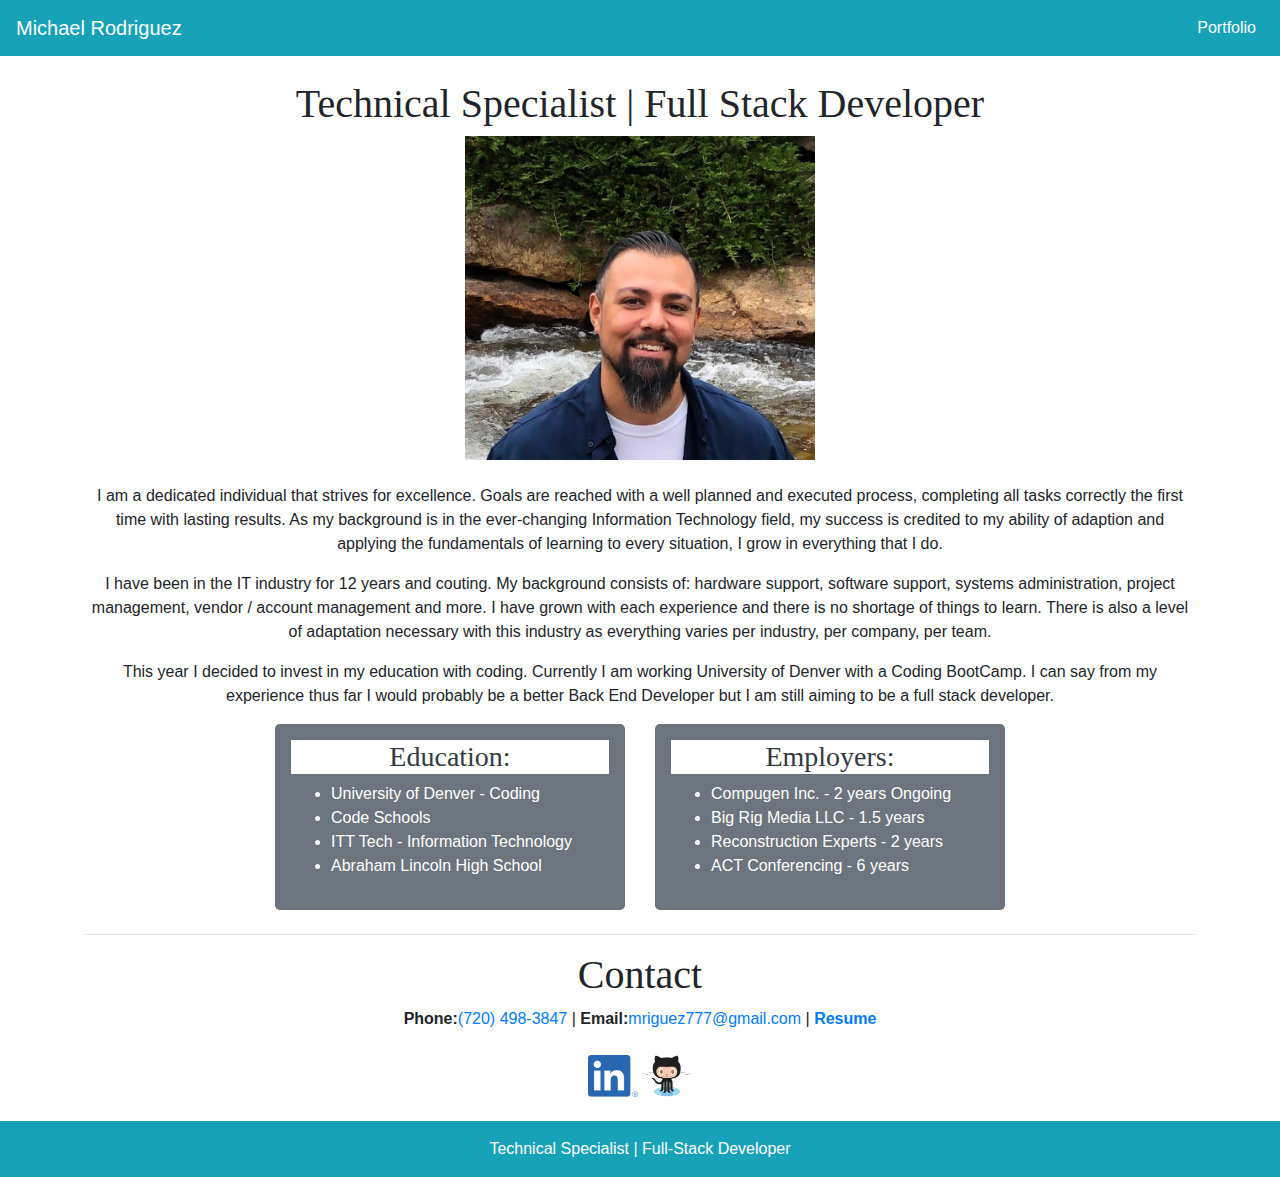
<file: index.html>
<!DOCTYPE html>
<html lang="en">


<head>
    <meta charset="UTF-8">
    <meta name="viewport" content="width=, initial-scale=1.0">
    <meta http-equiv="X-UA-Compatible" content="ie=edge">
    <link rel="apple-touch-icon" sizes="180x180" href="./favicon_io/apple-touch-icon.png">
    <link rel="icon" type="image/png" sizes="32x32" href="./favicon_io/favicon-32x32.png">
    <link rel="icon" type="image/png" sizes="16x16" href="./favicon_io/favicon-16x16.png">
    <link rel="manifest" href="./favicon_io/site.webmanifest">
    <link rel="stylesheet" href="https://stackpath.bootstrapcdn.com/bootstrap/4.4.1/css/bootstrap.min.css"
        integrity="sha384-Vkoo8x4CGsO3+Hhxv8T/Q5PaXtkKtu6ug5TOeNV6gBiFeWPGFN9MuhOf23Q9Ifjh" crossorigin="anonymous">
    <link rel="stylesheet" type="text/css" href="./assets/css/style.css">
    <title>Michael Rodriguez</title>
</head>


<body>

    <nav class="navbar navbar-expand-lg navbar-dark bg-info">
        <a class="navbar-brand" href="index.html">Michael Rodriguez</a>
        <div class="navbar-nav ml-auto">
            <a class="nav-item nav-link active" href="portfolio.html">Portfolio</a>
        </div>
    </nav>
    <br>
    <div>
        <div class="container-md mt-auto mb-auto">
            <div class="col-md-12 text-center">
                <h1>Technical Specialist | Full Stack Developer</h1>
            </div>
            <div class="row">
                <div class="col-md-4"></div>
                <div class="col-md-4">
                    <img src="assets/images/Michael.jpeg" class="img-responsive" width="100%" />
                </div>
                <div class="col-md-4"></div>
            </div>

            <br>

            <div class="row">
                <div class="col-md-12 text-center">
                    <p>I am a dedicated individual that strives for excellence. Goals are reached with a well
                        planned
                        and executed process, completing
                        all tasks correctly the first time with lasting results. As my background is in the
                        ever-changing
                        Information Technology field, my success is credited to my ability of adaption and applying
                        the
                        fundamentals of learning to every situation, I grow in everything that I do.</p>

                    <p>I have been in the IT industry for 12 years and couting. My background consists of: hardware
                        support, software support, systems administration, project management, vendor / account
                        management and more. I have grown with each experience and there is no shortage of
                        things to learn. There is also a level of adaptation necessary with this industry as
                        everything
                        varies per industry, per company, per team.</p>

                    <p>This year I decided to invest in my education with coding. Currently I am working University
                        of
                        Denver with a Coding BootCamp. I can say from my experience thus far I would probably be a
                        better Back End Developer but I am still aiming to be a full stack developer.</p>
                </div>
            </div>

            <div class="row">

                <div class="col-md-2"></div>
                <div class="col-md-4">
                    <div class="jumbotron p-3 mb-2 bg-secondary text-white">
                        <h3 class="text-center text-dark">Education:</h3>
                        <ul>
                            <li>University of Denver - Coding</li>
                            <li>Code Schools</li>
                            <li>ITT Tech - Information Technology</li>
                            <li>Abraham Lincoln High School</li>
                        </ul>
                    </div>
                </div>
                <div class="col-md-4">
                    <div class="jumbotron p-3 mb-2 bg-secondary text-white">
                        <h3 class="text-center text-dark">Employers:</h3>
                        <ul>
                            <li>Compugen Inc. - 2 years Ongoing </li>
                            <li>Big Rig Media LLC - 1.5 years</li>
                            <li>Reconstruction Experts - 2 years</li>
                            <li>ACT Conferencing - 6 years</li>
                        </ul>
                    </div>
                </div>
                <div class="col-md-2"></div>
            </div>
            <hr class="my-3">
            <div class="container-md">
                <h1 class="text-center">Contact</h1>
                <div class="row">
                    <div class="col-md-12 text-center">
                        <div class="d-inline">
                            <strong>Phone:</strong><a href="tel:+17204983847">(720) 498-3847</a> |
                            <strong>Email:</strong><a href="mailto:mriguez777@gmail.com">mriguez777@gmail.com</a> |
                            <a href="assets/docs/resume.pdf" target="_blank"><strong>Resume</strong></a>
                        </div>
                    </div>
                </div>
                <br>
                <div class="col-md-12 text-center">
                    <div class="d-inline">
                        <a href="https://www.linkedin.com/in/michael-rodriguez-35986049" target="_blank"><img
                                src="assets/images/LI-In-Bug.png" id="linkedin">
                        </a>
                        <a href="https://github.com/mriguez777" target="_blank"><img src="assets/images/Octocat.png"
                                id="github"></a>
                    </div>
                </div>
                <br>
            </div>
        </div>
    </div>

    <footer class="footer mt-auto py-3 bg-info">
        <div class="container">
            <span class="text-white">Technical Specialist | Full-Stack Developer</span>
        </div>
    </footer>
</body>

</html>
</file>
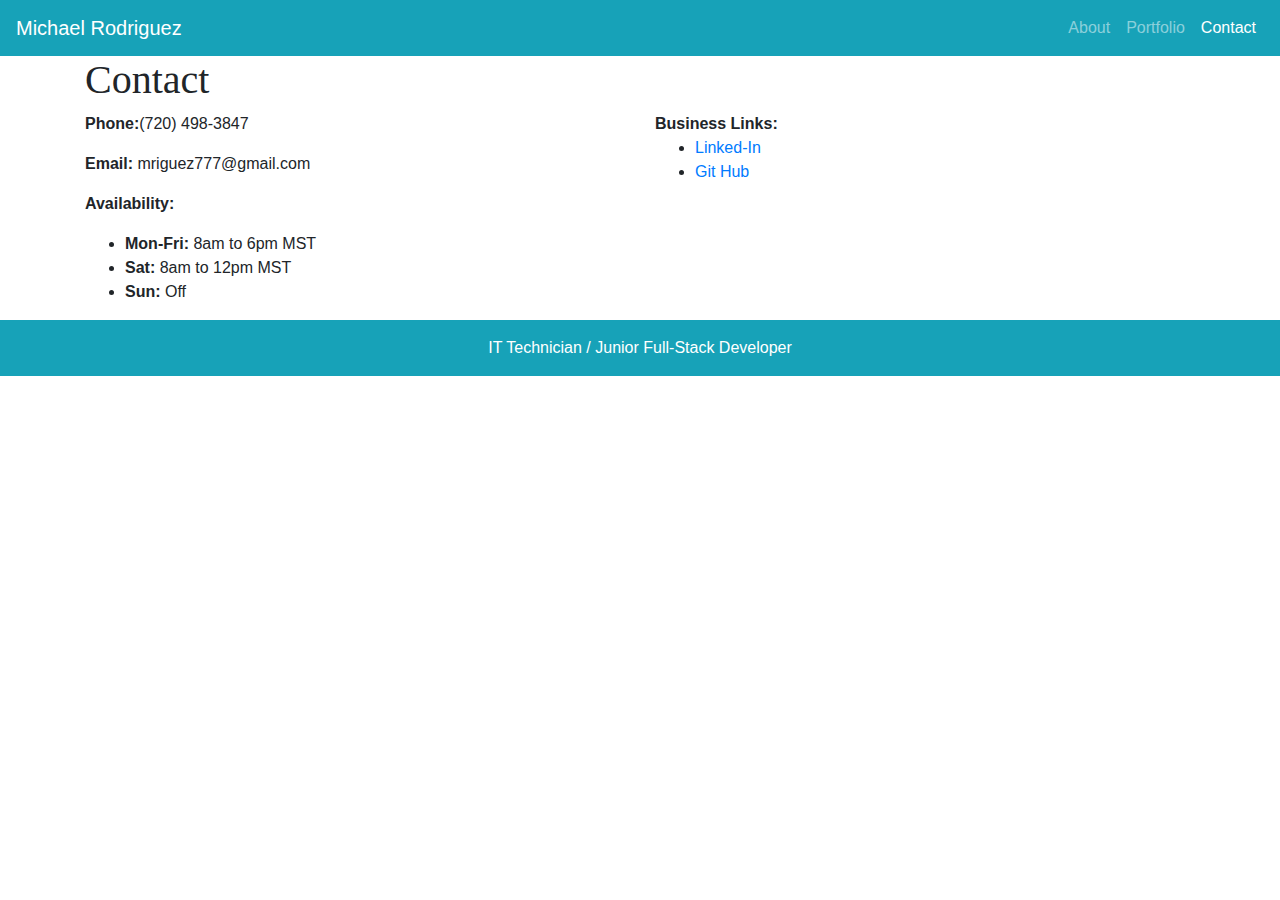
<file: contact.html>
<!DOCTYPE html>
<html lang="en">

<head>
    <meta charset="UTF-8">
    <meta name="viewport" content="width=device-width, initial-scale=1.0">
    <meta http-equiv="X-UA-Compatible" content="ie=edge">
    <link rel="stylesheet" href="https://stackpath.bootstrapcdn.com/bootstrap/4.4.1/css/bootstrap.min.css"
        integrity="sha384-Vkoo8x4CGsO3+Hhxv8T/Q5PaXtkKtu6ug5TOeNV6gBiFeWPGFN9MuhOf23Q9Ifjh" crossorigin="anonymous">
    <script src="https://stackpath.bootstrapcdn.com/bootstrap/4.4.1/js/bootstrap.min.js"
        integrity="sha384-wfSDF2E50Y2D1uUdj0O3uMBJnjuUD4Ih7YwaYd1iqfktj0Uod8GCExl3Og8ifwB6"
        crossorigin="anonymous"></script>
        <link rel="stylesheet" type="text/css" href="./assets/css/style.css">
    <title>Contact</title>
</head>

<body>
    <div>
    <!-- For some reason the responsive button on this navbar would not drop down for me in my browser. I tested it with noth the boostrap page (it works there) and regular code (no modifications) but still no luck on my page. Good news is the button appears when it is supposed to when you shrink the page, so that is a plus.   -->
    <!-- Later I realize that the navbar is within the containter to keep the size of the main content. I was being dumb and included the header and footer thinking that the instructions called for that. So now the header and footer are out of the container -->
    <nav class="navbar navbar-expand-lg navbar-dark bg-info">
        <a class="navbar-brand" href="index.html">Michael Rodriguez</a>
        <button class="navbar-toggler" type="button" data-toggle="collapse" data-target="#navbarNavAltMarkup"
            aria-controls="navbarNavAltMarkup" aria-expanded="false" aria-label="Toggle navigation">
            <span class="navbar-toggler-icon"></span>
        </button>
        <div class="collapse navbar-collapse" id="navbarNavAltMarkup">
            <div class="navbar-nav ml-auto">
                <a class="nav-item nav-link" href="index.html">About <span class="sr-only">(current)</span></a>
                <a class="nav-item nav-link" href="portfolio.html">Portfolio</a>
                <a class="nav-item nav-link active" href="contact.html">Contact</a>
            </div>
        </div>
    </nav>
    <div class="container-md">
        <div class="row">
            <div class="col-md-12">
                <h1>Contact</h1>
            </div>
        </div>
        <div class="row">
            <div class="col-md-6">
            <p><strong>Phone:</strong>(720) 498-3847</p>
            <p><strong>Email:</strong> mriguez777@gmail.com</p>
            <p><strong>Availability:</strong></p>
            <ul>
                <li><strong>Mon-Fri:</strong> 8am to 6pm MST</li>
                <li><strong>Sat:</strong> 8am to 12pm MST</li>
                <li><strong>Sun:</strong> Off</li>
            </ul>
            </div>
            <div class="col-md-6">
                <strong>Business Links:</strong>
                <ul>
                    <li><a href="https://www.linkedin.com/in/michael-rodriguez-35986049">Linked-In</a></li>
                    <li><a href="https://github.com/mriguez777">Git Hub</a></li>
                </ul>

            </div>
        </div>
    </div>
    </div>
    <!-- Just adding some fun to the footer -->
    <footer class="footer mt-auto py-3 bg-info">
        <div class="container">
            <span class="text-white">IT Technician / Junior Full-Stack Developer</span>
        </div>
    </footer>
</body>

</html>
</file>
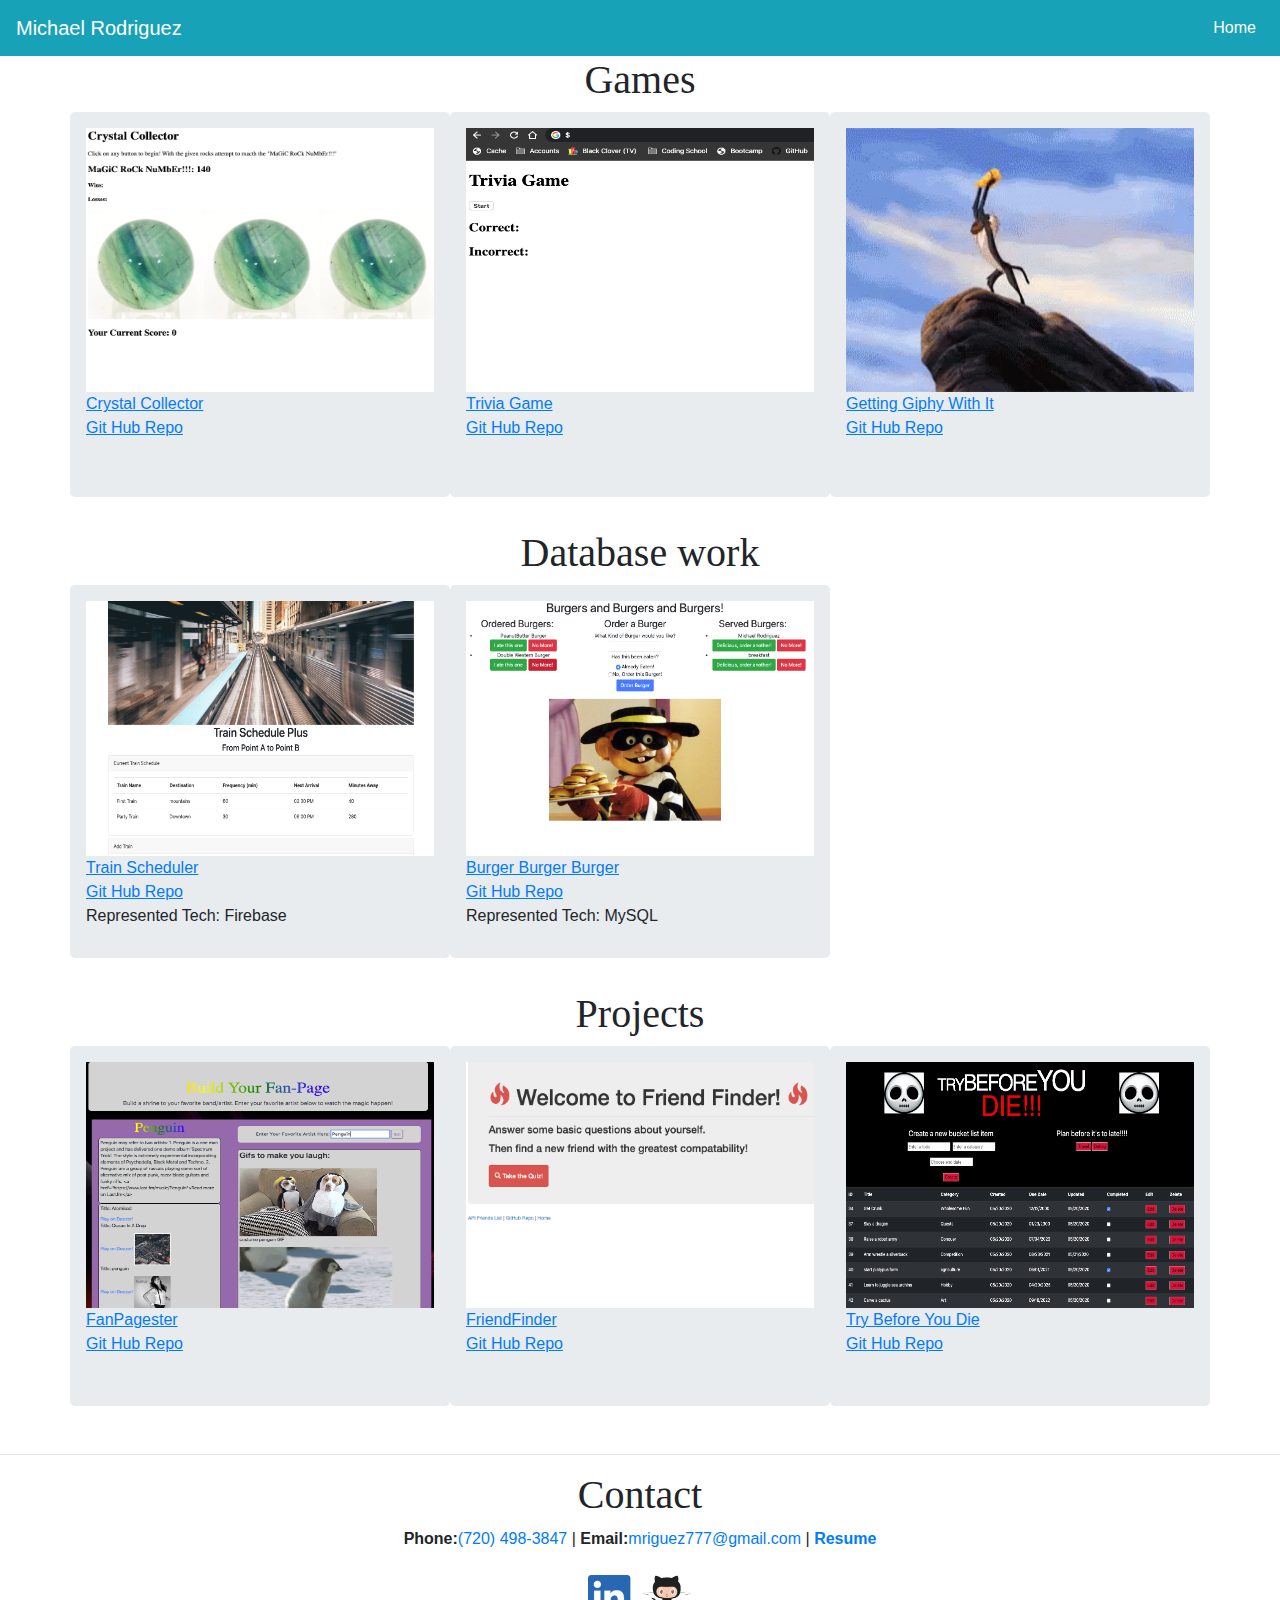
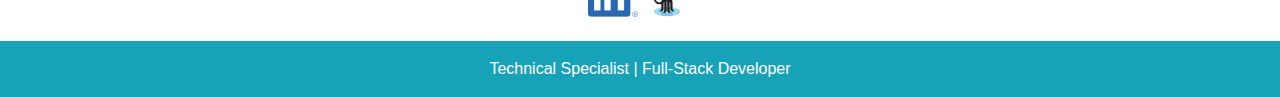
<file: portfolio.html>
<!DOCTYPE html>
<html lang="en">

<head>
  <meta charset="UTF-8" />
  <meta name="viewport" content="width=device-width, initial-scale=1.0" />
  <meta http-equiv="X-UA-Compatible" content="ie=edge" />
  <link rel="apple-touch-icon" sizes="180x180" href="./favicon_io/apple-touch-icon.png" />
  <link rel="icon" type="image/png" sizes="32x32" href="./favicon_io/favicon-32x32.png" />
  <link rel="icon" type="image/png" sizes="16x16" href="./favicon_io/favicon-16x16.png" />
  <link rel="manifest" href="./favicon_io/site.webmanifest" />
  <link rel="stylesheet" href="https://stackpath.bootstrapcdn.com/bootstrap/4.4.1/css/bootstrap.min.css"
    integrity="sha384-Vkoo8x4CGsO3+Hhxv8T/Q5PaXtkKtu6ug5TOeNV6gBiFeWPGFN9MuhOf23Q9Ifjh" crossorigin="anonymous" />
  <link rel="stylesheet" type="text/css" href="./assets/css/style.css" />
  <title>Portfolio</title>
</head>

<body>
  <div>
    <nav class="navbar navbar-expand-lg navbar-dark bg-info">
      <a class="navbar-brand" href="index.html">Michael Rodriguez</a>
      <div class="navbar-nav ml-auto">
        <a class="nav-item nav-link active" href="index.html">Home</a>
      </div>
    </nav>
    <div class="container-md mt-auto mb-auto">
      <h1 class="text-center">Games</h1>
      <div class="row">
        <div class="col-md-4 jumbotron p-3 mb-2">
          <a href="https://mriguez777.github.io/unit-4-game/" target="_blank"><img src="assets/images/crystal.png"
              class="img-responsive" id="pics" />
            <u>Crystal Collector</u></a>
          <br />
          <a href="https://github.com/mriguez777/unit-4-game.git" target="_blank"><u>Git Hub Repo</u></a>
        </div>
        <div class="col-md-4 jumbotron p-3 mb-2">
          <a href="https://mriguez777.github.io/TriviaGame/" target="_blank"><img src="assets/images/Trivia.png"
              class="img-responsive" id="pics" /><u>Trivia Game</u></a>
          <br />
          <a href="https://github.com/mriguez777/TriviaGame.git" target="_blank"><u>Git Hub Repo</u></a>
        </div>
        <div class="col-md-4 jumbotron p-3 mb-2">
          <a href="https://mriguez777.github.io/get-giphy/" target="_blank"><img src="assets/images/giphy.GIF"
              class="img-responsive" id="pics" /><u>Getting Giphy With It</u></a>
          <br />
          <a href="https://github.com/mriguez777/get-giphy.git" target="_blank"><u>Git Hub Repo</u></a>
        </div>
      </div>
      <br />
      <h1 class="text-center">Database work</h1>
      <div class="row">
        <div class="col-md-4 jumbotron p-3 mb-2">
          <a href="https://mriguez777.github.io/Train-Schedule/" target="_blank"><img src="assets/images/train.png"
              class="img-responsive" id="pics" />
            <u>Train Scheduler</u></a>
          <br />
          <a href="https://github.com/mriguez777/Train-Schedule.git" target="_blank"><u>Git Hub Repo</u></a>
          <p>Represented Tech: Firebase</p>
        </div>
        <div class="col-md-4 jumbotron p-3 mb-2">
          <a href="https://burger-mr.herokuapp.com/" target="_blank">
            <img src="assets/images/Burger.png" class="img-responsive" id="pics" /><u>Burger Burger Burger</u></a>
          <br />
          <a href="https://github.com/mriguez777/Burger.git" target="_blank"><u>Git Hub Repo</u></a>
          <p>Represented Tech: MySQL</p>
        </div>
        <div class="col-md-4">

        </div>
      </div>
      <br />
      <h1 class="text-center">Projects</h1>
      <div class="row">
        <div class="col-md-4 jumbotron p-3 mb-2">
          <a href="https://sanakeexiong1.github.io/project-one/" target="_blank"><img
              src="assets/images/FanPagester.png" class="img-responsive" id="pics" /></a>
          <a href="https://sanakeexiong1.github.io/project-one/" target="_blank"><u>FanPagester</u></a><br />
          <a href="https://github.com/sanakeexiong1/project-one" target="_blank"><u>Git Hub Repo</u></a>
        </div>
        <div class="col-md-4 jumbotron p-3 mb-2">
          <a href="https://friendfinder-mr.herokuapp.com/" target="_blank">
            <img src="assets/images/friendfinder.png" class="img-responsive" id="pics" /></a>
          <br />
          <a href="https://friendfinder-mr.herokuapp.com/" target="_blank"><u>FriendFinder</u></a><br />
          <a href="https://github.com/mriguez777/FriendFinder.git" target="_blank"><u>Git Hub Repo</u></a>
        </div>
        <div class="col-md-4 jumbotron p-3 mb-2">
          <a href="https://main-project-2.herokuapp.com/" target="_blank"><img src="assets/images/tbyd.png"
              class="img-responsive" id="pics" /></a>
          <a href="https://main-project-2.herokuapp.com/" target="_blank"><u>Try Before You Die</u></a><br />
          <a href="https://github.com/claywhill/project-2.git" target="_blank"><u>Git Hub Repo</u></a>
        </div>
      </div>
      <br>

    </div>
  </div>

  </div>
  </div>
  <hr class="my-3" />
  <div class="container-md">
    <h1 class="text-center">Contact</h1>
    <div class="row">
      <div class="col-md-12 text-center">
        <div class="d-inline">
          <strong>Phone:</strong><a href="tel:+17204983847">(720) 498-3847</a> |
          <strong>Email:</strong><a href="mailto:mriguez777@gmail.com">mriguez777@gmail.com</a> |
          <a href="assets/docs/resume.pdf" target="_blank"><strong>Resume</strong></a>
        </div>
      </div>
    </div>
    <br />
    <div class="col-md-12 text-center">
      <div class="d-inline">
        <a href="https://www.linkedin.com/in/michael-rodriguez-35986049" target="_blank"><img
            src="assets/images/LI-In-Bug.png" id="linkedin" />
        </a>
        <a href="https://github.com/mriguez777" target="_blank"><img src="assets/images/Octocat.png" id="github" /></a>
      </div>
    </div>
  </div>
  <br />
  <footer class="footer mt-auto py-3 bg-info">
    <div class="container">
      <span class="text-white">Technical Specialist | Full-Stack Developer</span>
    </div>
  </footer>
</body>

</html>
</file>
<file: assets/css/style.css>
h1,
h2,
h3,
h4,
h5,
h6 {
    font-family: 'Georgia', Times, 'Times New Roman', serif;
    background-color: white;
}

body {
    font-family: 'Arial', 'Helvetica Neue', Helvetica, sans-serif;
}

a:visited {
    color:maroon;
  }

.background {
    background-color: white;
}

.footer {
    text-align: center;
}

#linkedin,
#github {
    width: 50px;
}

#pics {
        width: 100%;
        height: 75%;
}

img:hover
{
    cursor: default;
    transform: rotate(360deg);
    transition: all 0.3s ease-in-out 0s;
}

#center {
    text-align: "center";
}
</file>
